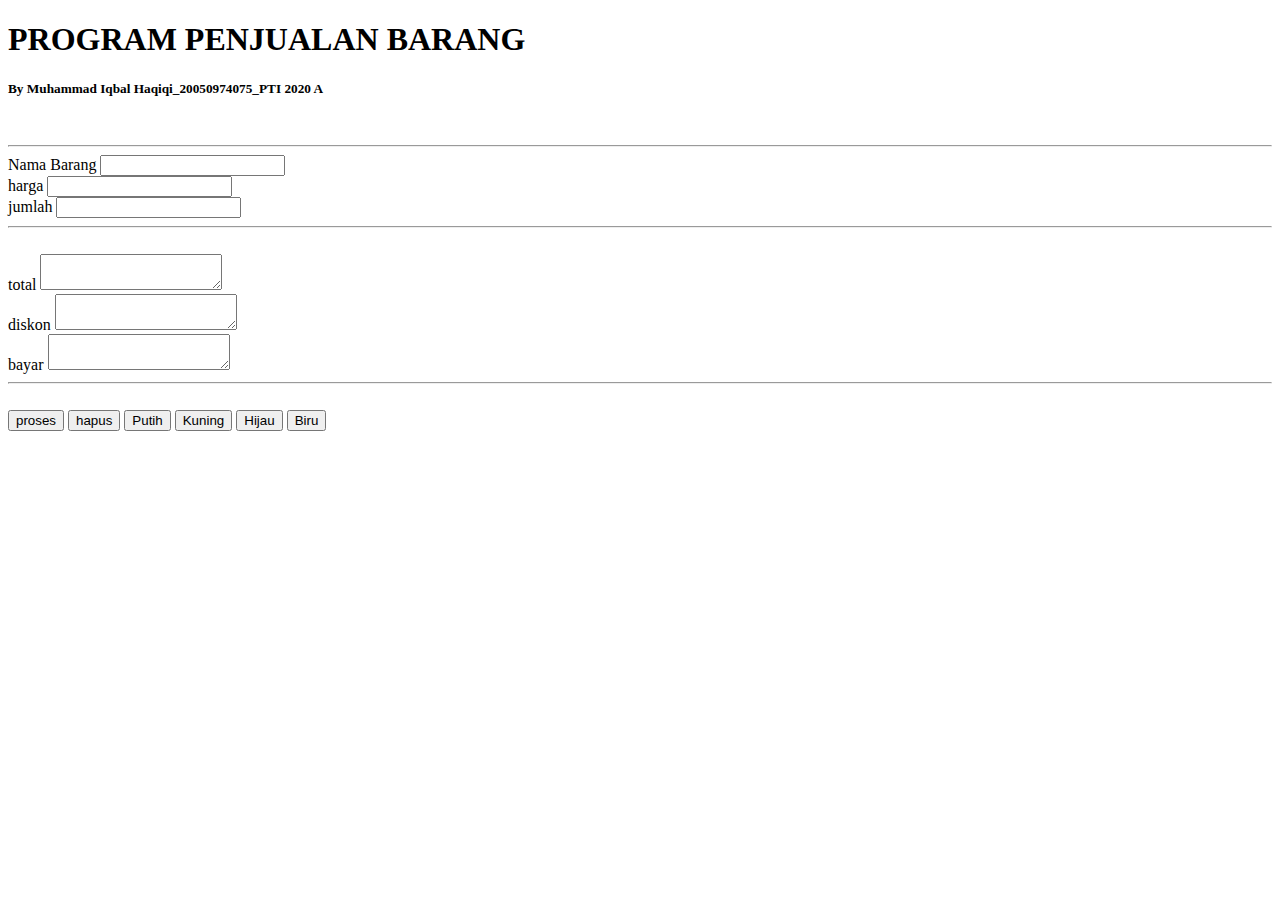
<file: 2 PENJUALAN BARANG/index.html>
<!DOCTYPE html>
<html>
<head>
    <title>IqbalHqq.PenjualanBarang</title>
</head>
<body>
<h1>PROGRAM PENJUALAN BARANG</h1>
<h5>By Muhammad Iqbal Haqiqi_20050974075_PTI 2020 A</h5>
<br><HR>
<label>Nama Barang</label>
<input type="text" id="barang"><br>
<label>harga</label>
<input type="text" id="harga"><br>
<label>jumlah</label>
<input type="text" id="jumlah"><br>
<hr><br>
<label>total</label>
<textarea id="total"></textarea><br>
<label>diskon</label>
<textarea id="dis"></textarea><br>
<label>bayar</label>
<textarea id="bayar"></textarea><br>
<hr><br>
<button onclick="hasil()">proses</button>
<button onclick="reset()">hapus</button>
<script type="text/javascript" src="penjualan.js"></script>
</script>
<script type="text/javascript">
    function warna (pilih) {
        if (pilih == 1) document.body.style.backgroundColor = "white";
        else if (pilih == 2) document.body.style.backgroundColor = "yellow";
        else if (pilih == 3) document.body.style.backgroundColor = "green";
        else if (pilih == 4) document.body.style.backgroundColor = "blue";
    }
</script>
</body>
<button onclick="warna(1)">Putih</button>
<button onclick="warna(2)">Kuning</button>
<button onclick="warna(3)">Hijau</button>
<button onclick="warna(4)">Biru</button>
</body>
</html>
</file>
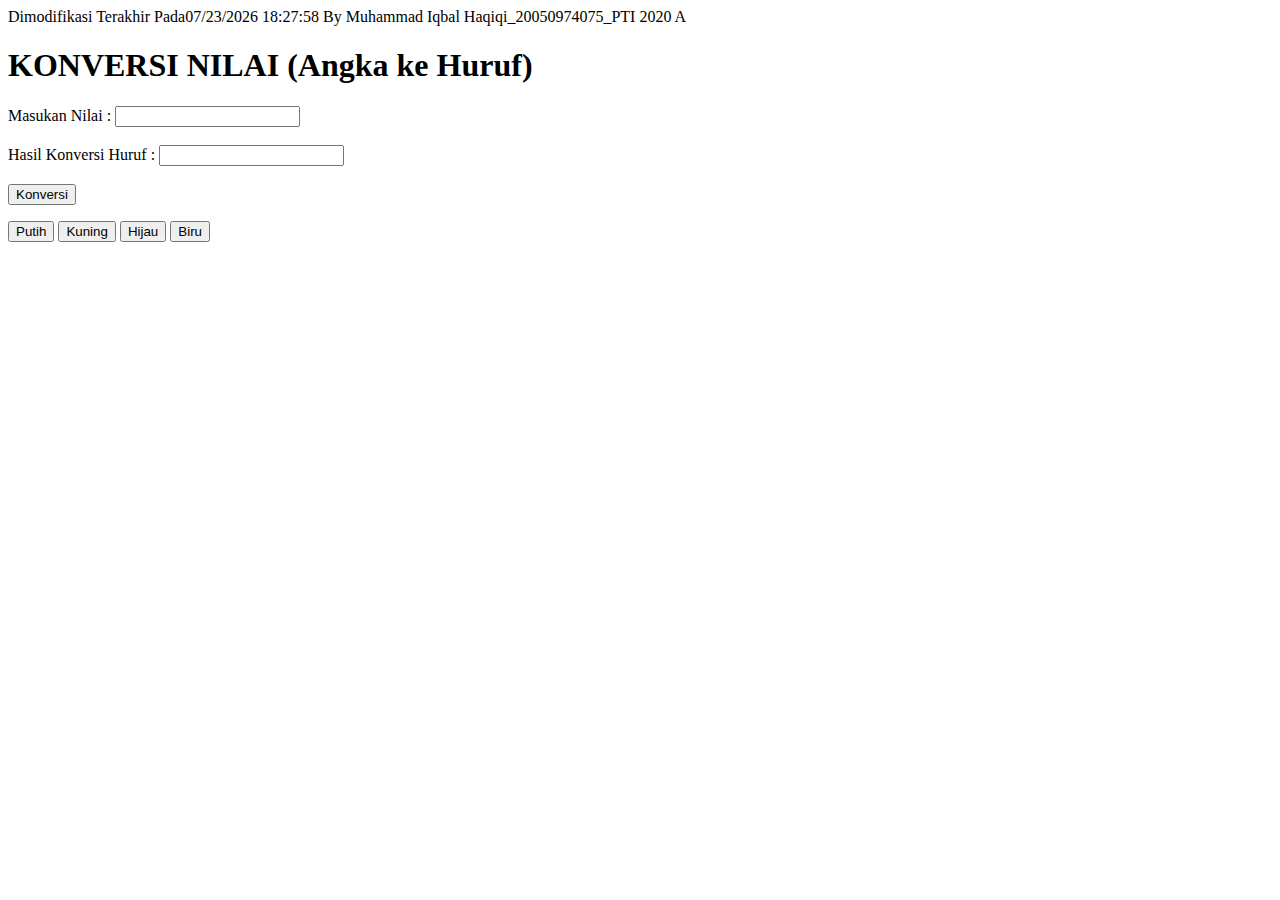
<file: 3 KONVERSI NILAI KE HURUF/konversinilai.html>
<html lang="en">

<head>
    <meta charset="UTF-8">
    <meta http-equiv="X-UA-Compatible" content="IE=edge">
    <meta name="viewport" content="width=device-width, initial-scale=1.0">
    <title>IqbalHqq.KonversiNilai</title>
    <script language="JavaScript">
        document.write("Dimodifikasi Terakhir Pada" + document.lastModified)
        document.write("  By Muhammad Iqbal Haqiqi_20050974075_PTI 2020 A")

        function konversi() {
            var x = document.kirim.angka.value
            if (x <= 49)
                document.kirim.huruf.value = "E"
            else if (50 <= x && 59 >= x)
                document.kirim.huruf.value = "D"
            else if (60 <= x && 69 >= x)
                document.kirim.huruf.value = "C"
            else if (70 <= x && 79 >= x)
                document.kirim.huruf.value = "B"
            else if (80 <= x && 100 >= x)
                document.kirim.huruf.value = "A"
            else
                window.alert("Nilai Yang Anda Masukkan Tidak Valid!")
        }
    </script>
    <script type="text/javascript">
        function warna (pilih) {
            if (pilih == 1) document.body.style.backgroundColor = "white";
            else if (pilih == 2) document.body.style.backgroundColor = "yellow";
            else if (pilih == 3) document.body.style.backgroundColor = "green";
            else if (pilih == 4) document.body.style.backgroundColor = "blue";
        }
    </script>
</head>

<body>
    <h1>KONVERSI NILAI (Angka ke Huruf)</h1>
    <form action="" name="kirim">
        Masukan Nilai :
        <input type="text" name="angka" id="">
        <br> <br>
        Hasil Konversi Huruf :
        <input type="text" name="huruf" id="">
        <br> <br>
        <input type="button" name="button1" value="Konversi" onclick="konversi()">
    </form>
</body>
<button onclick="warna(1)">Putih</button>
<button onclick="warna(2)">Kuning</button>
<button onclick="warna(3)">Hijau</button>
<button onclick="warna(4)">Biru</button>

</html>
</file>
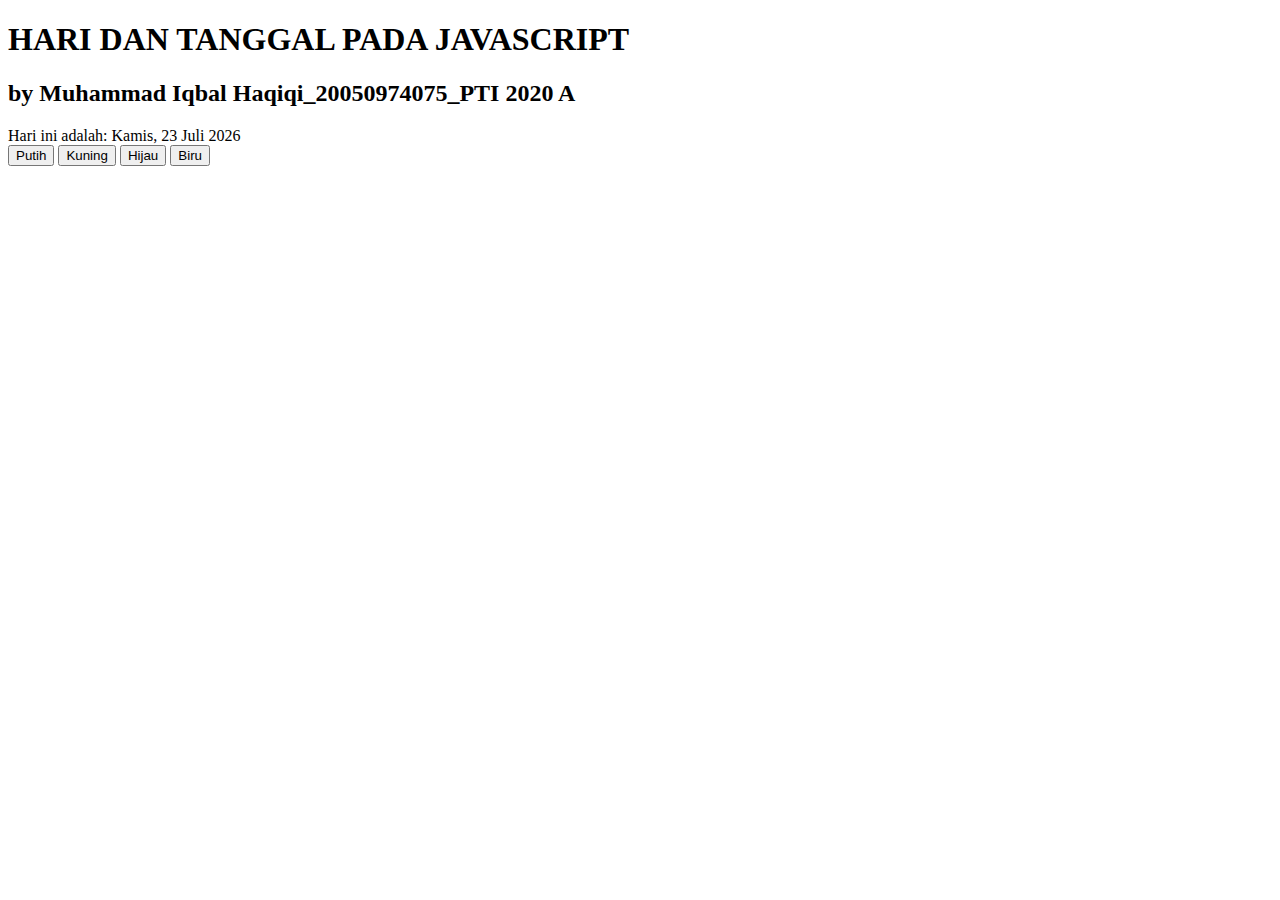
<file: 4 HARI DAN TANGGAL/haridantanggal.html>
<!DOCTYPE html>
<html>
<head>
    <title>IqbalHqq.HaridanTanggal</title>
</head>
<body>
    <h1>HARI DAN TANGGAL PADA JAVASCRIPT</h1>
    <h2>by Muhammad Iqbal Haqiqi_20050974075_PTI 2020 A</h2>
 
    <!-- id hasil -->
    <div id="tampil"></div>
 
    <script>
        var date = new Date();
var tahun = date.getFullYear();
var bulan = date.getMonth();
var tanggal = date.getDate();
var hari = date.getDay();
var jam = date.getHours();
var menit = date.getMinutes();
var detik = date.getSeconds();
switch(hari) {
 case 0: hari = "Minggu"; break;
 case 1: hari = "Senin"; break;
 case 2: hari = "Selasa"; break;
 case 3: hari = "Rabu"; break;
 case 4: hari = "Kamis"; break;
 case 5: hari = "Jum'at"; break;
 case 6: hari = "Sabtu"; break;
}
switch(bulan) {
 case 0: bulan = "Januari"; break;
 case 1: bulan = "Februari"; break;
 case 2: bulan = "Maret"; break;
 case 3: bulan = "April"; break;
 case 4: bulan = "Mei"; break;
 case 5: bulan = "Juni"; break;
 case 6: bulan = "Juli"; break;
 case 7: bulan = "Agustus"; break;
 case 8: bulan = "September"; break;
 case 9: bulan = "Oktober"; break;
 case 10: bulan = "November"; break;
 case 11: bulan = "Desember"; break;
}
var tampilTanggal = "Hari ini adalah: " + hari + ", " + tanggal + " " + bulan + " " + tahun;
 
    document.getElementById("tampil").innerHTML = tampilTanggal;
    </script>
    <script type="text/javascript">
        function warna (pilih) {
            if (pilih == 1) document.body.style.backgroundColor = "white";
            else if (pilih == 2) document.body.style.backgroundColor = "yellow";
            else if (pilih == 3) document.body.style.backgroundColor = "green";
            else if (pilih == 4) document.body.style.backgroundColor = "blue";
        }
    </script>
</body>
	<button onclick="warna(1)">Putih</button>
	<button onclick="warna(2)">Kuning</button>
	<button onclick="warna(3)">Hijau</button>
	<button onclick="warna(4)">Biru</button>
</body>
</html>
</file>
